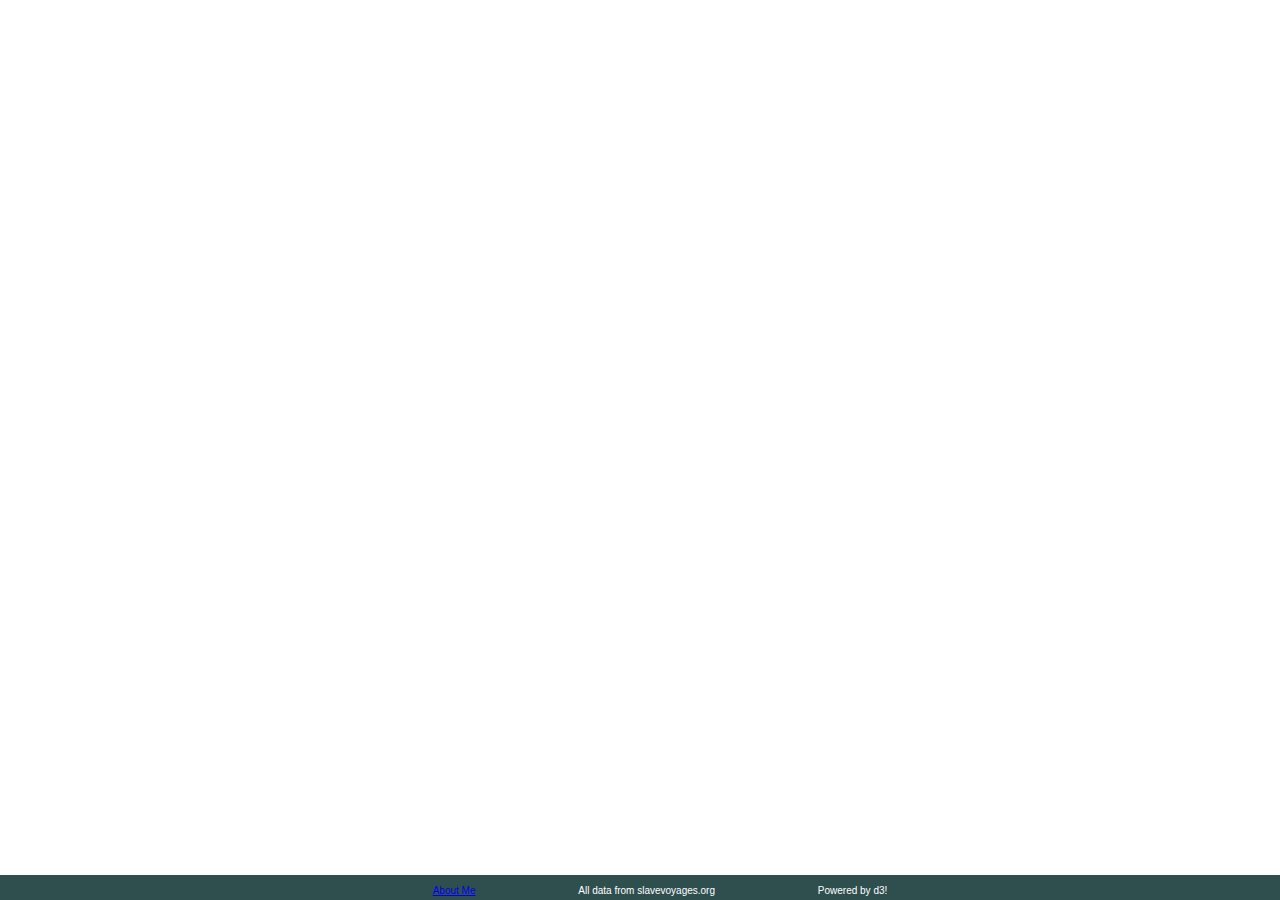
<file: euroMap.html>
<!doctype html>
<html>
    <head>
        <meta charset="utf-8">
        <title>The Case for Reparations?</title>
        <meta name="viewport" content="width=device-width, initial-scale=1">
        <script src="http://d3js.org/d3.v3.min.js" charset="utf-8"></script>
        <link rel="stylesheet" type="text/css" href="style.css">
        <link href='https://fonts.googleapis.com/css?family=Istok+Web' rel='stylesheet' type='text/css'>
        <link href='https://fonts.googleapis.com/css?family=Raleway' rel='stylesheet' type='text/css'>
        <link href='https://fonts.googleapis.com/css?family=Julius+Sans+One' rel='stylesheet' type='text/css'>
    </head>
    
    <body>
        <div id='map'></div>
        <div id="infoDiv"></div>

    <script src="https://code.jquery.com/jquery-2.1.4.js"></script>
    <script src="animation.js"></script>
    <script src="main.js"></script>
    </body>
    <footer>
    <ul>
        <li><a href="http://vacuoustruths.tumblr.com/post/132926459661/the-case-for-reparations-the-documentation" target="_blank">About Me</a></li>
        <li>All data from slavevoyages.org</li>
        <li>Powered by d3!</li>
    </ul>
</footer>

</html>
</file>
<file: style.css>
svg {
	height: 100%;
	width: 100%;
	z-index: -100;
}

body .page-title {
	z-index: 10;
	top: 70%;
	right: 15%;
	position: absolute;
	font-family: 'Julius Sans One', sans-serif;
	font-size: 5em;
	width: 50%;
}

.title {
	font-family: 'Raleway', sans-serif;
	font-size: 3em;
	text-align: center;
	padding-bottom: 5%;
}

#infoDiv {
	z-index: 12;
	height: 100%;
	width: 30%;
	background: #ccc;
	position: absolute;
	right: 0px;
	font-family: 'Istok Web', sans-serif;
}

#infoDiv div {
	position: relative;
	padding-bottom: 10%;
}

#infoDiv svg {
	height: 70%;
	z-index: -100;
	position: relative;
}

#infoDiv svg text {
	z-index: 10;
	position: absolute;
}

.country.active { 
	fill: #008080; 
}

.country.not-active {
	fill: #f8f8ff; 
	opacity: 0.8;
}

.country.active:hover {
	fill: #87ceeb;
}

.axis path,
.axis line {
    fill: none;
    stroke: black;
    shape-rendering: crispEdges;
}

.axis text {
    font-family: sans-serif;
    font-size: 11px;
}

footer {
	width: 100%;
	height: 25px;
	bottom: 0;
	left: 0;
	position: fixed;
	font-family: sans-serif;
	font-size: 10px;
	background-color: #2f4f4f;
	color: white;
}

footer ul {
	text-align: center;
}

footer ul li{
	display: inline;
	padding: 50px;
}
</file>
